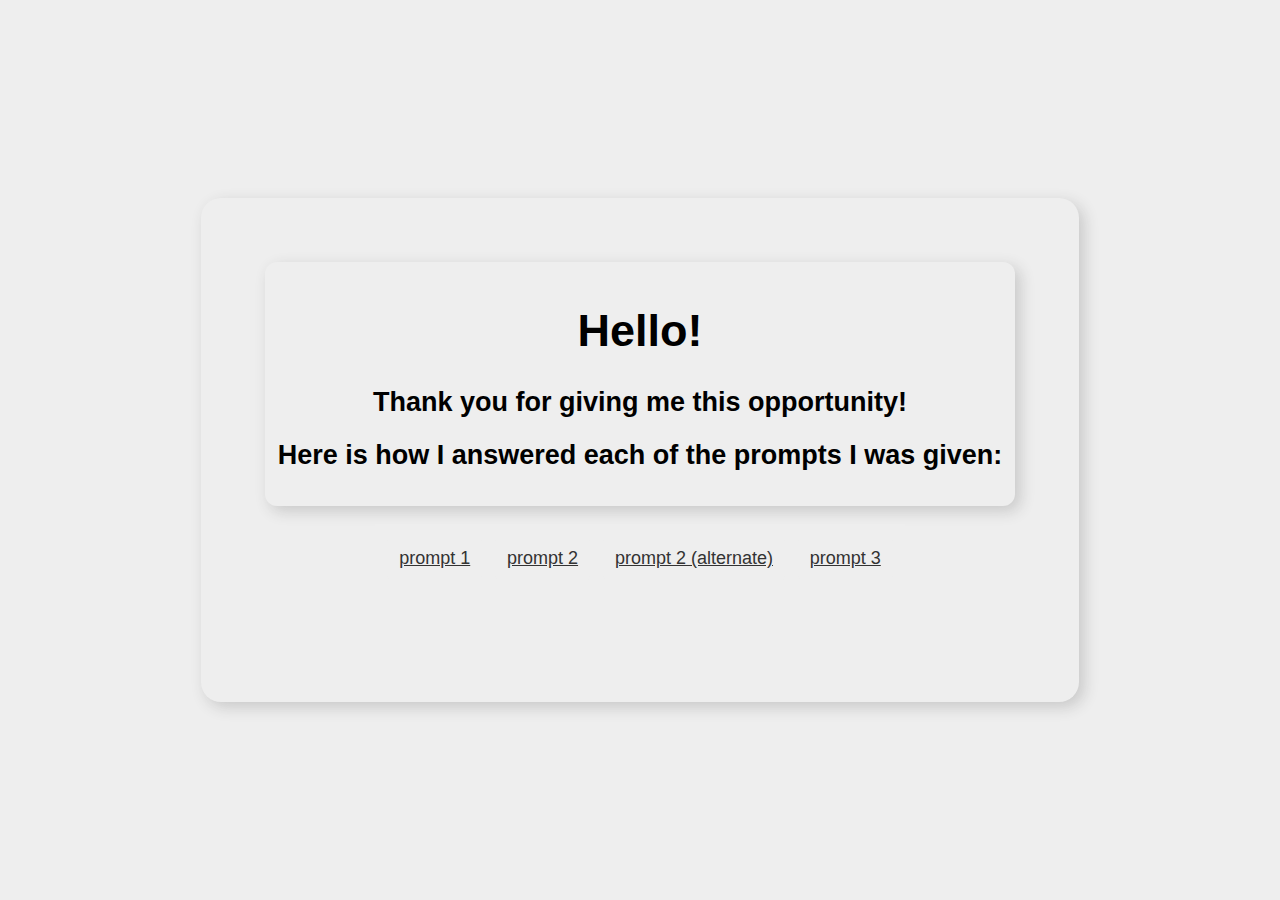
<file: index.html>
<!DOCTYPE html>
<html lang="en">
<head>
  <meta charset="UTF-8">
  <meta name="viewport" content="width=device-width, initial-scale=1.0">
  <title>SEL Tech Problems</title>
  <link rel="stylesheet" href="style.css">
</head>
<body>
  <div class="container">
    <div class="header">
      <h1>Hello!</h1>
      <h2>Thank you for giving me this opportunity!</h2>
      <h2>Here is how I answered each of the prompts I was given:</h2>
    </div>
    <div class="contents">
      <a href="first.html">prompt 1</a>
      <a href="second prompt/2nd.html">prompt 2</a>
      <a href="second.html">prompt 2 (alternate)</a>
      <a href="third.html">prompt 3</a>
    </div>
    <div class="too-small">HEY! TOO SMALL!<br>MAKE IT BIGGER!!</div>
    <div class="nooo">NOOOOOOO!!!!!!</div>
  </div>
  
</body>
</html>
</file>
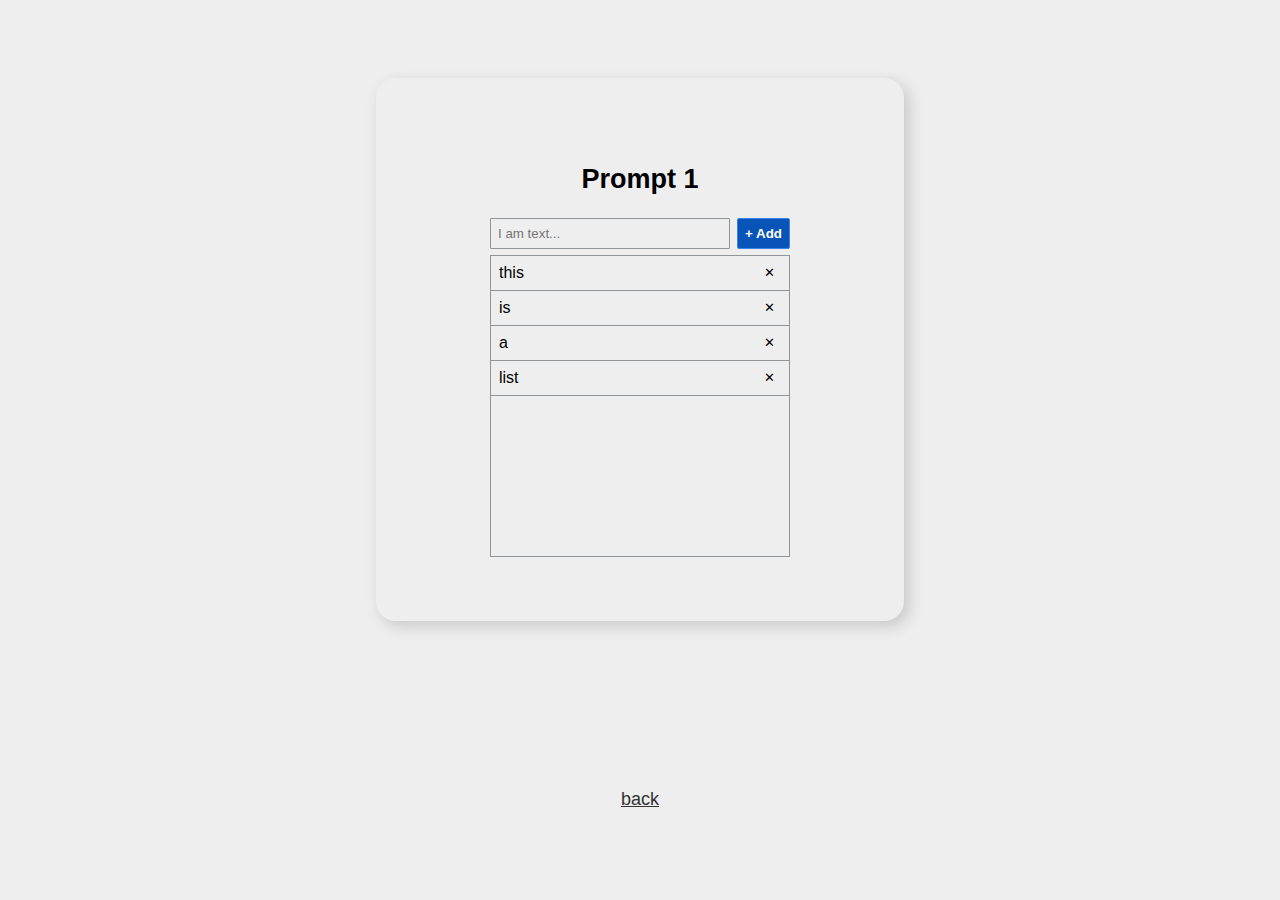
<file: first.html>
<!DOCTYPE html>
<html lang="en">
<head>
  <meta charset="UTF-8">
  <meta name="viewport" content="width=device-width, initial-scale=1.0">
  <title>1</title>
  <link rel="stylesheet" href="style.css">
  <script src="first.js"></script>
  
</head>
<body>
  
  <div class="container">
    <header>
      <h2>Prompt 1</h2>
    </header>
    <div class="prompt-1">
      <div class="head-1-cont">
        <input type="text" name="input" id="input1" placeholder="I am text...">
        <button id="add-btn-1" onclick="addItem(this)">&#x002B; Add</button>
      </div>
        <div id="list">
        <div>this <button onclick="kamikazi(this)">&#x2715;</button></div>
        <div>is <button onclick="kamikazi(this)">&#x2715;</button></div>
        <div>a <button onclick="kamikazi(this)">&#x2715;</button></div>
        <div>list <button onclick="kamikazi(this)">&#x2715;</button></div>
      </div>
    </div>

  </div>
  <a href="index.html">back</a>
</body>
</html>
</file>
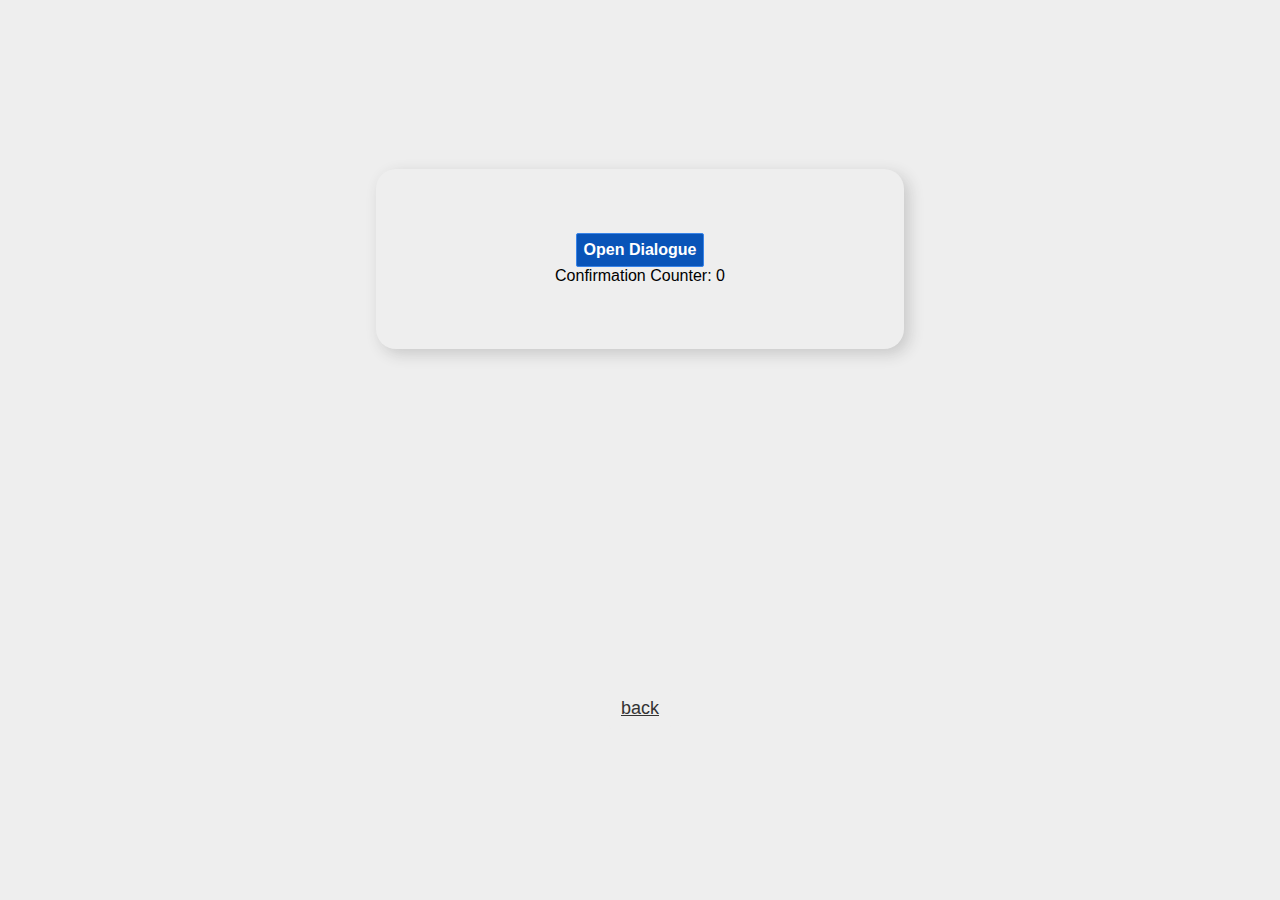
<file: second.html>
<!DOCTYPE html>
<html lang="en">
<head>
    <meta charset="UTF-8">
    <meta name="viewport" content="width=device-width, initial-scale=1.0">
    <title>2</title>
    <link rel="stylesheet" href="style.css">
    <script src="https://code.jquery.com/jquery-3.7.1.js"></script>
    <script src="second.js"></script>
</head>
<body onload="dragElement()">
    <div class="container">
        <div class="dialogue-button" onclick="openDialogue()">Open Dialogue</div>
        <div>Confirmation Counter: <div id="confirm-counter">0</div></div>
    </div>
    <div id="full-grey-out" onclick="cancelDialogue()"></div>
    <div id="dialogue-container">
        <div id="dialogue-header">
            <div></div>
            <button class="exit-button" onclick="cancelDialogue()">&#10540;</button>
            <h3 onclick="oldVersion()">Add to Confirmation Counter</h3>
        </div>
        <div class="line"></div>
        <div class="dialogue-box">
            
            <input type="number" id="precounter" placeholder="0" style="display: none;" data-old="true">
            <div id="dialog-message" data-old="false">You are about to increase the confirmation counter by 1. Do you wish to continue?</div>
            <div class="button-holder">
                
                <button class="val-change-button" onclick="changeConf(-1)" style="display: none;" data-old="true">-</button>
                <button class="val-change-button" onclick="changeConf(1)" style="display: none;" data-old="true">+</button>
                <div class="placeholder" data-old="false"></div>
                <div class="placeholder" data-old="false"></div>
                <button class="dialogue-button" onclick="addCount()">Confirm</button>
                <button class="cancel-button" onclick="cancelDialogue()">Cancel</button>
            </div>
        </div>
    </div>
    <a href="index.html">back</a>
</body>
</html>
</file>
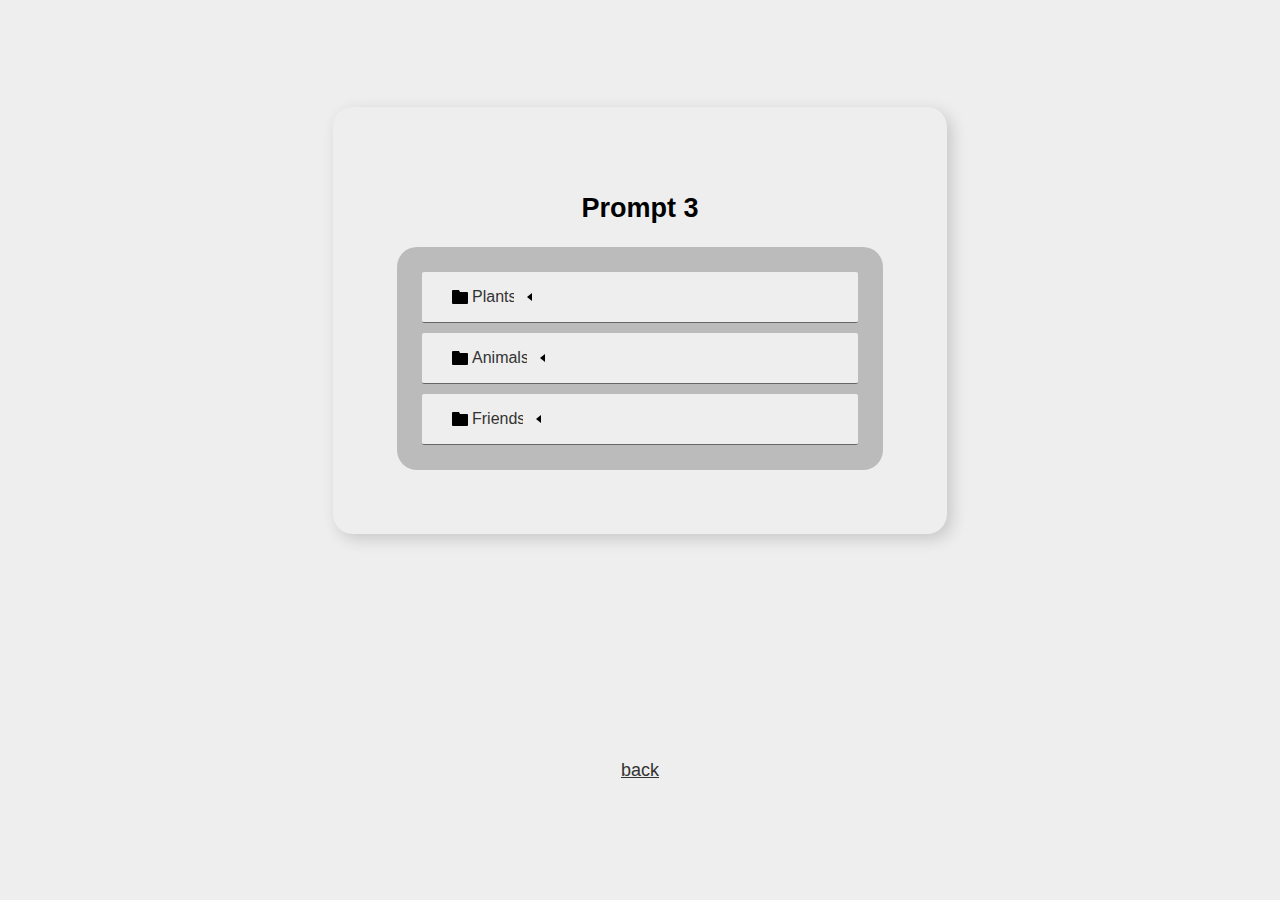
<file: third.html>
<!DOCTYPE html>
<html lang="en">
<head>
  <meta charset="UTF-8">
  <meta name="viewport" content="width=device-width, initial-scale=1.0">
  <title>3</title>
  <link rel="stylesheet" href="style.css">
  <!-- <script src="https://code.jquery.com/jquery-3.7.1.js"></script> -->
  <script src="third.js"></script>
</head>
<body>
  <div class="container">
    <h2>Prompt 3</h2>

    <div id="treeview">


      <!-- <input type="checkbox" name="" id="item-${index}">
      <label for="item-${index}">${item.name}</label>
      <div class="drp-dwn">
      </div>
      <input type="checkbox" name="" id="branch-2">
      <label for="branch-2">branch-2 testing babyyyy</label>
      <div class="drp-dwn">
        content babyyyyyy
      </div>      -->

    </div>
  </div>
  <a href="index.html">back</a>
</body>
</html>
</file>
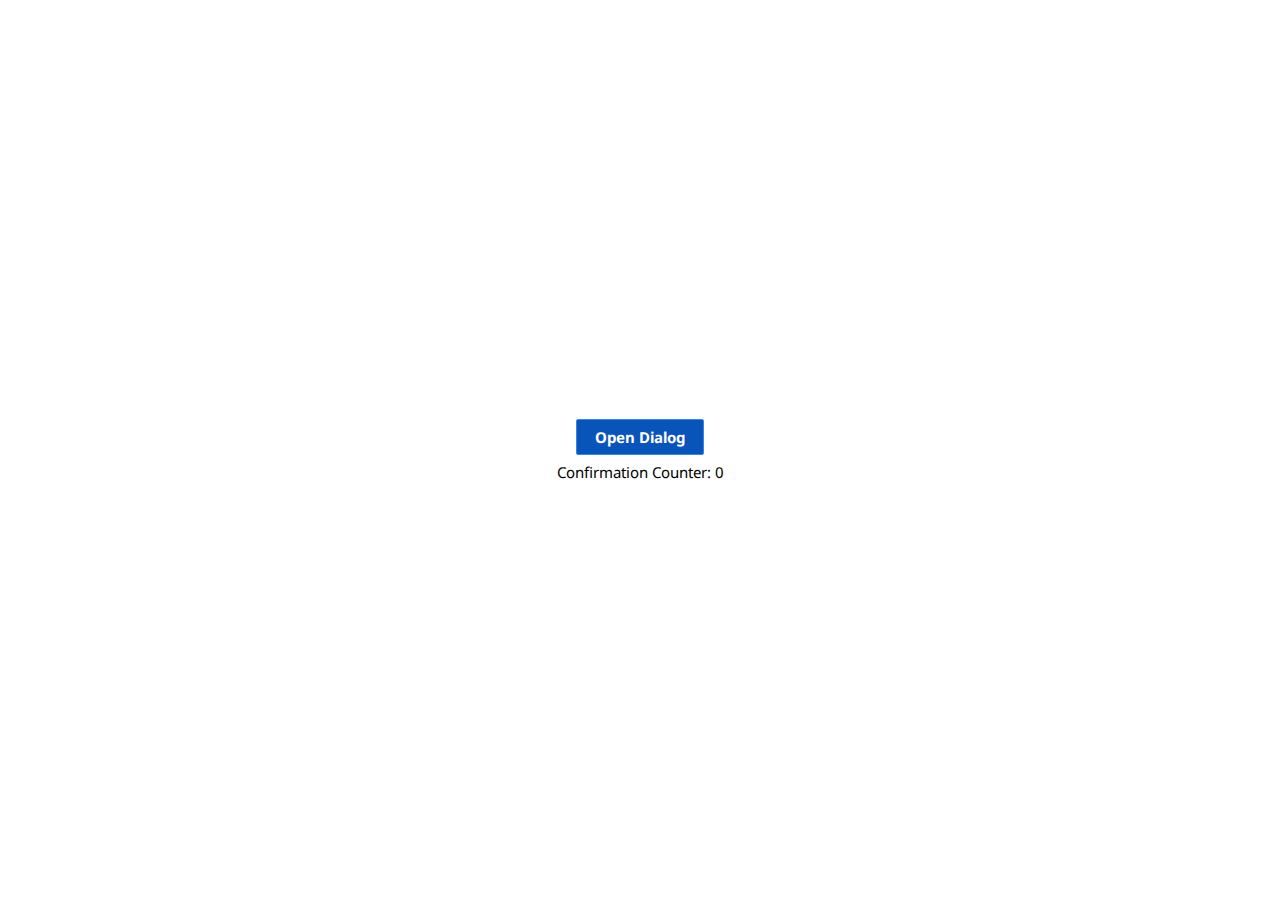
<file: second prompt/2nd.html>
<!DOCTYPE html>
<html lang="en">
<head>
    <meta charset="UTF-8">
    <meta name="viewport" content="width=device-width, initial-scale=1.0">
    <title>2</title>
    <link rel="stylesheet" href="2ndStyle.css">
    <script src="2nd.js"></script>
    <link rel="preconnect" href="https://fonts.googleapis.com">
    <link rel="preconnect" href="https://fonts.gstatic.com" crossorigin>
    <link href="https://fonts.googleapis.com/css2?family=Noto+Sans:ital,wght@0,100..900;1,100..900&display=swap" rel="stylesheet">
</head>
<body onload="dragElement()">
  <a href="../index.html">back</a>
  <div class="container">
      <div class="dialogue-button" onclick="openDialogue()">Open Dialog</div>
      <div>Confirmation Counter: <span id="confirm-counter">0</span></div>
  </div>
  <div id="full-grey-out" onclick="cancelDialogue()"></div>
  <div id="dialogue-container">
    <button class="exit-button" onclick="cancelDialogue()">
      <svg viewBox="0 0 24 24">
        <path id="component-close" d="M12.84,12,18,17.16l-.84.84L12,12.84,6.84,18,6,17.16,11.16,12,6,6.84,6.84,6,12,11.16,17.16,6l.84.84Z"/>
      </svg></button> 
    <div id="dialogue-header">
      <h3>Add to Confirmation Counter</h3>
      <div class="line"></div>
    </div>
    <div class="dialogue-box">
      <div id="dialog-message" data-old="false">You are about to increase the confirmation counter by 1.<br>Do you wish to continue?</div>
    </div>
    <div class="dialogue-footer">
      <div class="button-holder">
        <button class="dialogue-button" onclick="addCount()">Save</button>
        <button class="cancel-button" onclick="cancelDialogue()">Cancel</button>
      </div>
    </div>
  </div>
</body>
</html>
</file>
<file: style.css>
/* mostly universal styling */
*{
  font-family: 'Trebuchet MS', 'Lucida Sans Unicode', 'Lucida Grande', 'Lucida Sans', Arial, sans-serif;
  background-color: #eee;
}

body{
  display: grid;
  place-items: center;
  height: 100vh;
  overflow: hidden;
  margin: 0px;
}

.container{
  display: grid;
  place-items: center;
  padding: 5vw;
  border-radius: 20px;
  box-shadow: 5px 5px 15px #3333;
  max-height: 70vh;
  min-width: 400px;
  overflow: auto;
}

.header{
  padding: 1vw;
  border-radius: 12px;
  box-shadow: 5px 5px 15px #3333;
}

h1{
  font-size: 5vh;
  text-align: center;
  justify-content: center;
}

h2{
  font-size: 3vh;
  text-align: center;
  justify-content: center;
}

.contents{
  display: grid;
  grid-template-columns: auto auto auto auto;
  column-gap: 1vw;
  padding: 12px;
  margin: 2vh 0px 5vh 0px;
}

a{
  color:#333;
  transition: 200ms;
  padding: 12px;
  border-radius: 6px;
  text-align: center;
  justify-content: center;
  font-size: 2vh;
}
a:hover{
  scale: 1.1;
  box-shadow: 5px 5px 12px #3333, -5px -5px 12px #fff;
}

.too-small{
  font-size: 20vh;
  display: none;
}
.nooo{
  font-size: 40vh;
  display: none;
}

/* media queries for main page */

@media (max-height: 400px) {
  .too-small{
    display: block;
  }
  .header{
    display: none;
  }
  .contents{
    display: none;
  }
}

@media (max-height: 100px){
  .too-small{
    display: none;
  }
  .header{
    display: none;
  }
  .contents{
    display: none;
  }
  .nooo{
    display: block;
  }
}


/* prompt 1 */

.prompt-1 {
  min-width: 300px;
}

.head-1-cont{
  width: 100%;
  display: flex;
  justify-content: space-between;
}

.prompt-1 > .head-1-cont > input[type=text]{
  display: flexbox;
  flex-grow: 1;
  border: solid 1px #90959a;
  padding: 7px;
  border-radius: 1px;
  max-height: max-content;
  width: auto;
  margin-right: 7px;
}

#add-btn-1{
  border: solid 1px #3984e8;
  padding: 7px;
  background-color: #0954b8;
  color: white;
  font-weight: bold;
  /* font-size: 20px; */
  border-radius: 2px;
  max-width: auto;
  right: 0px;
}
#add-btn:hover{
  background-color: #3984e8;
}

.prompt-1 > #list{
  width: auto;
  min-width: 80px;
  border: solid 1px #90959a;
  min-height: 300px;
  margin-top: 6px;
}

.prompt-1 > #list > div {
  display: flex;
  justify-content: space-between;
  border-bottom: solid 1px #90959a;
  list-style-type: none;
  padding: 8px;
}

.prompt-1 > #list > div > button {
  border: none;
}



/* second prompt */


#dialogue-container{
  padding: 2px;
  border-radius: 1px;
  box-shadow: 3px 3px 10px #3333;
  position: absolute;
  display: none;
}

.dialogue-button{
  border: solid 1px #3984e8;
  padding: 7px;
  background-color: #0954b8;
  color: white;
  font-weight: bold;
  border-radius: 2px;
  text-align: center;
  transition: 150ms;
  
}
.dialogue-button:hover{
  scale: 1.1;
  box-shadow: 2px 2px 5px #3333;
  cursor: pointer;
}

.dialogue-box{
  background-color: #eee;
  padding: 20px;
  width: 80vw;
  max-width: 330px;
}

#dialogue-header{
  background-color: white;
  position: absolute;
  display: grid;
  justify-content: space-between;
  grid-template-columns: auto auto;
  width: 80vw;
  max-width: 370px;
  justify-items: end;
  margin: auto;
  cursor: grab;
}
#dialogue-header:hover{
  cursor: grab;
}
#dialogue-header:active{
  cursor: grabbing;
}

#dialogue-header > h3 {
  color: #0954b8;
  padding-left: 20px;
  background-color: inherit;
}

#old-version{
  display: none;
}

.button-holder{
  display: grid;
  /* justify-content: space-between; */
  grid-template-columns: auto auto auto auto;
  column-gap: 12px;
}

.val-change-button{
  border: solid 1px #90959a;
  padding: 7px;
  background-color: #eee;
  color: #333;
  font-weight: bold;
  border-radius: 2px;
  text-align: center;
  transition: 150ms;
  min-width: 80px;
  width: 4vw;
  cursor: pointer;
}

.cancel-button{
  border: solid 1px #90959a;
  padding: 7px;
  background-color: #eee;
  color: #333;
  font-weight: bold;
  border-radius: 2px;
  text-align: center;
  transition: 150ms;
  cursor: pointer;
}
.cancel-button:hover{
  scale: 1.05;
  box-shadow: 2px 2px 5px #3333;
  background-color: #333;
  color: #eee;
}

#confirm-counter{
  display: inline;
}

.exit-button{
  border: none;
  padding: 3px 6px;
  background-color: #0000;
  color: #333;
  font-weight: bold;
  text-align: center;
  transition: 50ms;
  cursor: pointer;  
}
.exit-button:hover{
  scale: 1.2;
}

#precounter{
  height: 25vh;
  width: 100%;
  background-color: #3333;
  display: grid;
  place-items: center;
  font-size: 10vh;
  margin: 90px auto 24px auto;
  border: none;
  text-align: center;
  overflow-y: hidden;
}

#dialog-message{
  font-weight: 600;
  height: 25vh;
  width: 100%;
  display: grid;
  place-items: center;
  font-size: 15px;
  margin: 30px auto 18px auto;
  border: none;
  text-align: center;
  overflow-y: hidden;
}


#full-grey-out{
  width: 100vw;
  height: 150vh;
  background-color: #08101761;
  /* display: grid; */
  display: none;
  place-items: center;
  position: absolute;
  max-width: 100%;
  max-height: 100%;
  box-sizing: border-box;
}


/* Third Prompt */

#treeview{
  background-color: #bbb;
  border-radius: 20px;
  min-height: 20px;
  padding: 15px;
  width: auto;
  min-width: 200px;
  max-width: 600px;
}

.branch {
  display: flex;
  color: #333;
  padding: 7px;
  border-radius: 2px;
  background-color: #eee;
  transition: 50ms;
  display: block;
  margin: 10px;
  border-bottom: solid 1px #666;
  align-content: center;
}

input + label {
  padding: 4px;
  margin: 0px 15px;
  color: #333;
  display: flex;
  align-items: center;      
  height: 100%;             
  min-width: 200px;
  width: 30vw;
  max-width: 500px;
}

.tree-item:hover {
  scale: 1.05;
}



.drp-dwn{
  height: 0px;
  width: 0px;
  margin: 0px;
  transition: 200ms;
  font-size: 0px;
  overflow: hidden;
  background-color: #0000;
}

input[type="checkbox"]{
  display: none;
}

.arrow{
  transform: rotate(90deg);
}

input[type="checkbox"]:checked + label + .drp-dwn{
  display: block;
  height: fit-content;
  width: auto;
  padding: 5px;
  font-size: medium;
  margin-left: 10px;
  text-align: center;
}

input[type="checkbox"]:checked + label + .arrow{
  transform: rotate(0deg);
}
</file>
<file: second prompt/2ndStyle.css>
*{
  font-family: "Noto Sans", sans-serif;
}

body{
  display: grid;
  place-items: center;
  margin: 0px;
  padding: 0px;
  height: 100vh;
}

.container{
  font-size: 15px;
  display: grid;
  place-items: center;
  row-gap: 7px;
}

#full-grey-out{
  width: 100vw;
  height: 150vh;
  background-color: #08101761;
  /* display: grid; */
  display: none;
  place-items: center;
  position: absolute;
  max-width: 100%;
  max-height: 100%;
  box-sizing: border-box;
  overflow: hidden;
}

.dialogue-button{
  border: solid 1px #3984e8;
  padding: 7px 18px;
  background-color: #0954b8;
  color: white;
  font-weight: bold;
  border-radius: 2px;
  text-align: center;
  transition: 150ms;
  width: fit-content;  
}
.dialogue-button:hover{
  background-color: #094698;
  cursor: pointer;
}
.dialogue-button:active{
  background-color: #093978;
}

/* dialogue box styling */

.exit-button{
  background-color: #0000;
  color: #444;
  border: none;
  position: relative;
  float: right;
  float: top;
  width: 32px;
  height: 32px;
  font-size: 20px;
  font-weight: 10;
  transition: 100ms;
}
.exit-button:hover{
  scale: 1.2;
  opacity: 90%;
}

#dialogue-header{
  background-color: white ;
  padding: 24px;
  margin: 0px;
  color: #0954b8;
  user-select: none;
  cursor: grab;
}
#dialogue-header:active{
  cursor: grabbing;
}
#dialogue-header > h3{
  margin: 0px;
}

.line{
  height: 0.5px;
  background-color: #0954b8;
  width: auto;
}

.dialogue-box{
  background-color: #fbe7f4;
  color: #d61c9a;
  height: 160px;
  margin: 0px 24px;
  padding: 24px 24px;
  text-align: center;
  align-content: center;
  font-size: 20px;
  font-weight: 700;
}

.dialogue-footer{
  display: flex;
  width: 100%;
  padding: 24px;
  justify-content: end;
}

.button-holder{
  display: grid;
  grid-template-columns: auto auto;
  column-gap: 12px;
  margin-right: 48px;
}

.cancel-button{
  border: solid 1px #90959a  ;
  padding: 7px;
  background-color: white;
  color: #081017e6;
  font-weight: bold;
  border-radius: 2px;
  text-align: center;
  transition: 100ms;
  width: fit-content;
}
.cancel-button:hover{
  border-color: #8a8f94;
  background-color: #0000420a;
}
.cancel-button:active{
  border-color: #7b7f83;
  background-color: #00004214;
}

#dialogue-container{
  display: none;
  background-color: white;
  border-radius: 2px;
  width: 80vw;
  min-width: 200px;
  max-width: 400px;
  overflow: hidden;
  box-shadow:0px 0px 10px #3333;
}

a{
  color:white;
  transition: 200ms;
  padding: 12px;
  border-radius: 6px;
  text-align: center;
  justify-content: center;
  font-size: 2vh;
  position: absolute;
  top: 20px;
  right: 20px;
}
a:hover{
  scale: 1.1;
  box-shadow: 5px 5px 12px #3333, -5px -5px 12px #fff;
  color: #aaa;
}
</file>
